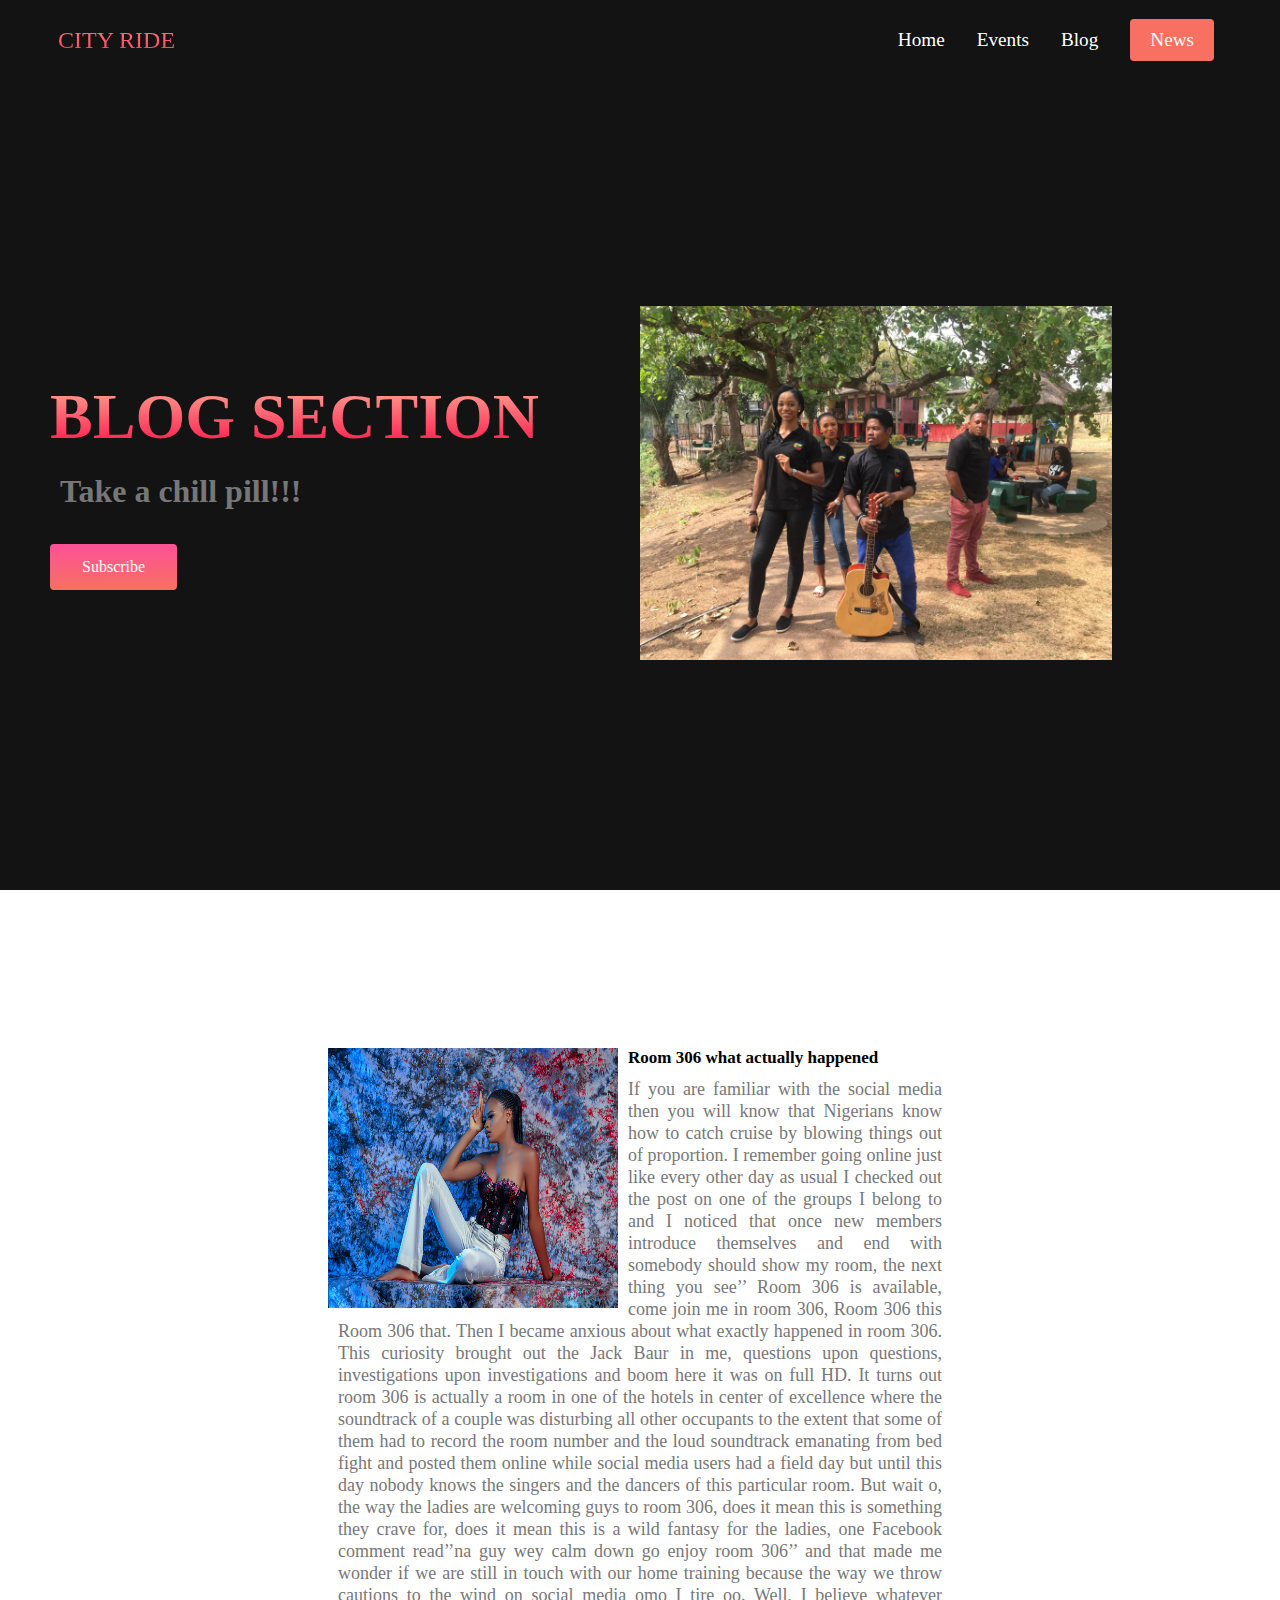
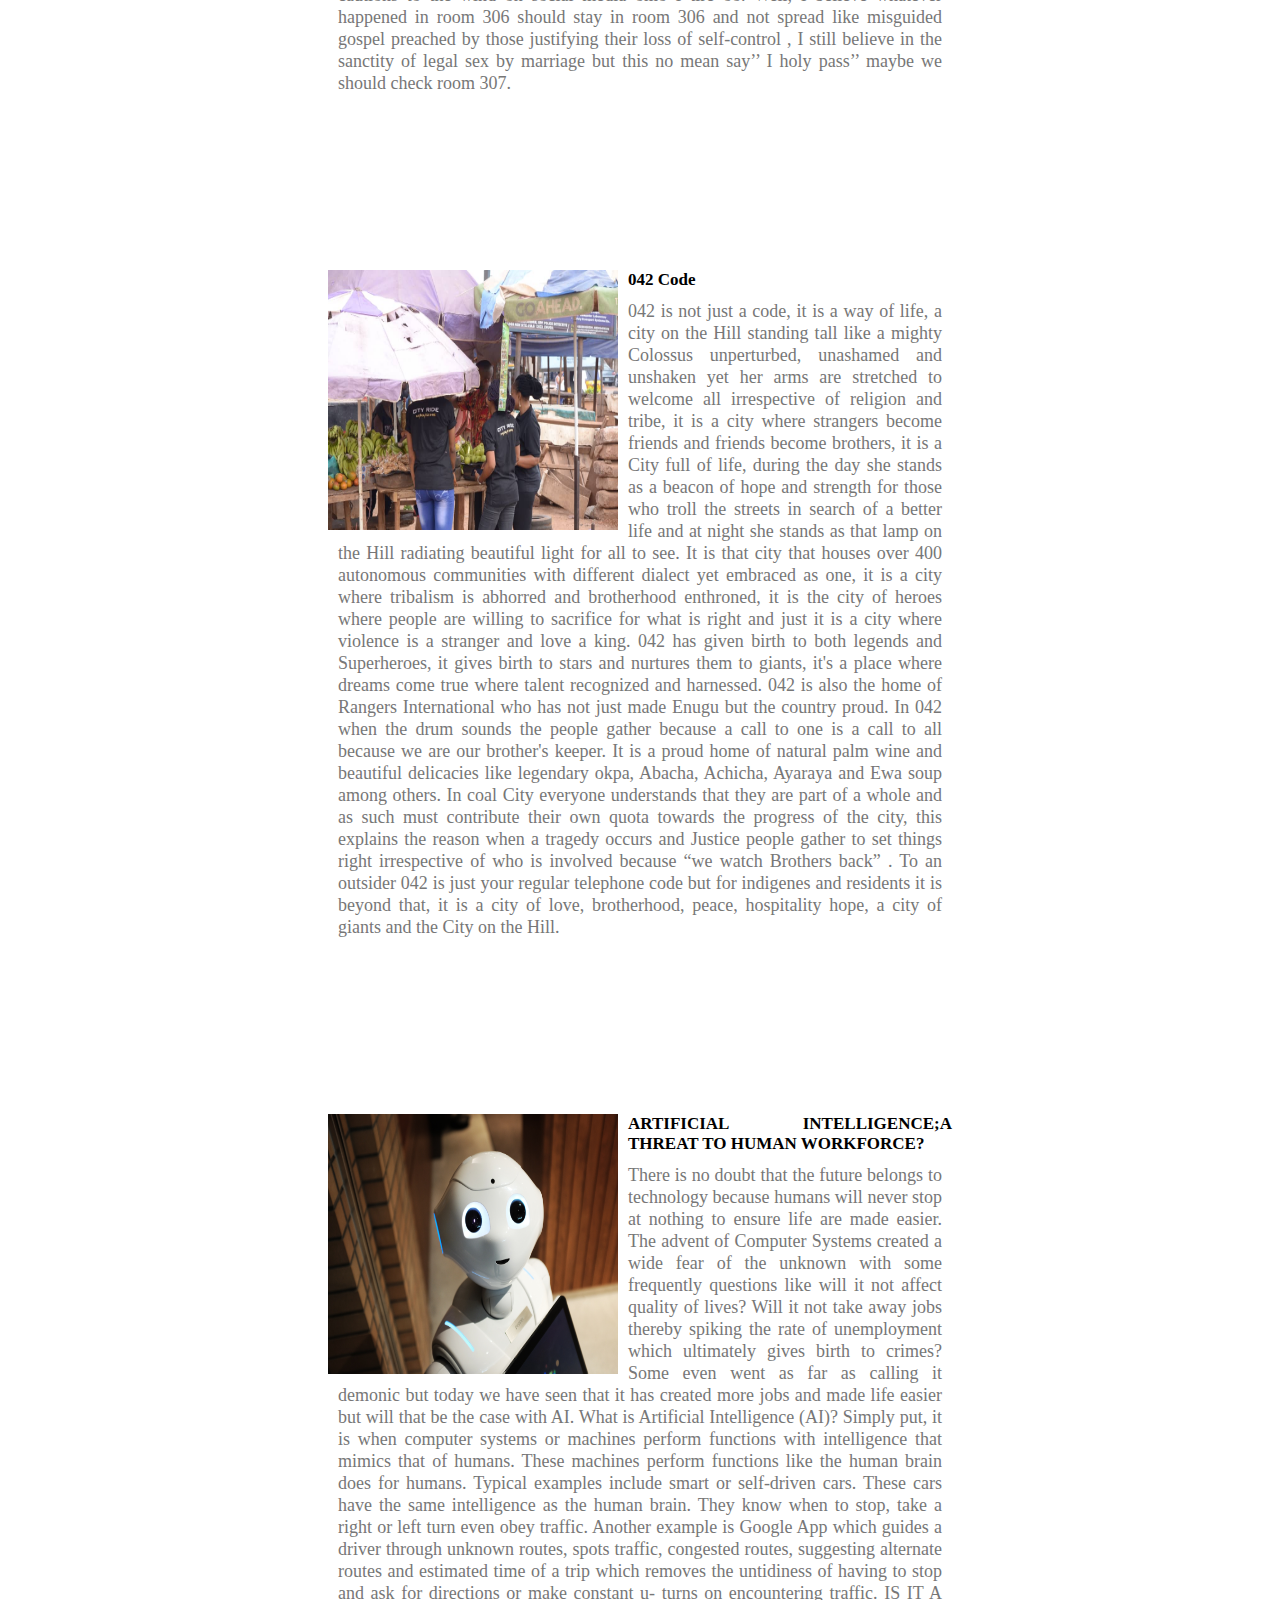
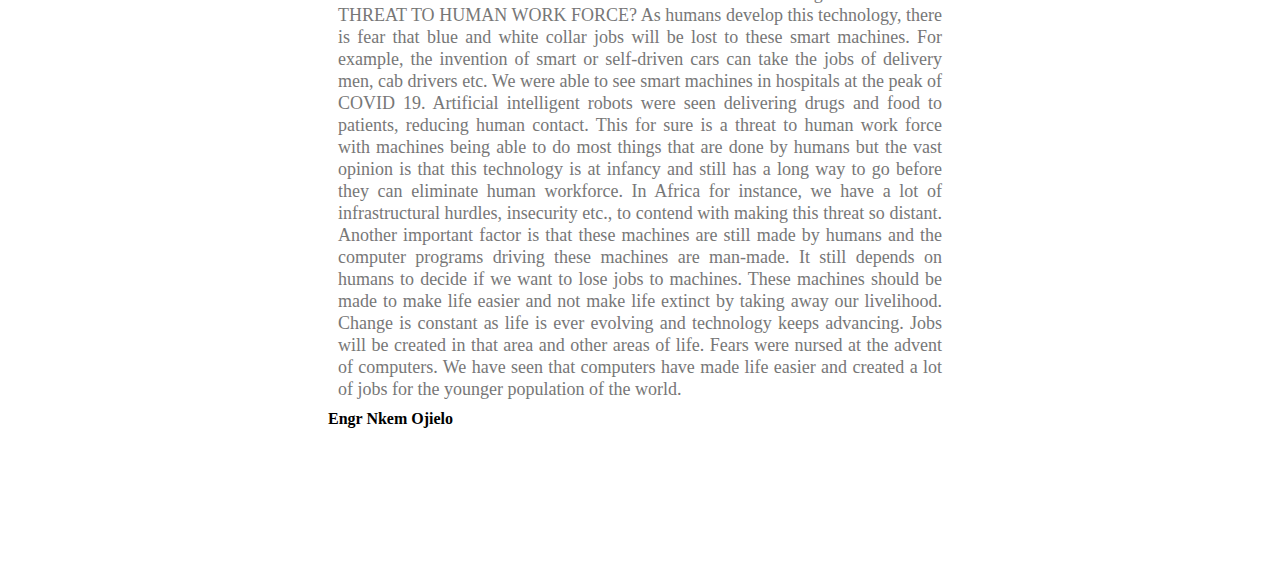
<file: blog.html>
<!DOCTYPE html>
<html lang="en">
  <head>
    <meta charset="UTF-8" />
    <meta name="viewport" content="width=device-width, initial-scale=1.0" />
    <title>HTML CSS Website</title>
    <link rel="stylesheet" href="styles.css" />
    <link
      rel="stylesheet"
      href="https://use.fontawesome.com/releases/v5.14.0/css/all.css"
      integrity="sha384-HzLeBuhoNPvSl5KYnjx0BT+WB0QEEqLprO+NBkkk5gbc67FTaL7XIGa2w1L0Xbgc"
      crossorigin="anonymous"
    />
    <link
      href="https://fonts.googleapis.com/css2?family=Kumbh+Sans:wght@400;700&display=swap"
      rel="stylesheet"
    />
  </head>
  <body>
    <nav class="navbar">
      <div class="navbar__container">
        <a href="/" id="navbar__logo"><i class="fas fa-gem"></i>CITY RIDE</a>
        <div class="navbar__toggle" id="mobile-menu">
          <span class="bar"></span> <span class="bar"></span>
          <span class="bar"></span>
        </div>
        <ul class="navbar__menu">
          <li class="navbar__item">
            <a href="/" class="navbar__links">Home</a>
          </li>
          <li class="navbar__item">
            <a href="/" class="navbar__links">Events</a>
          </li>
          <li class="navbar__item">
            <a href="/" class="navbar__links">Blog</a>
          </li>
          <li class="navbar__btn">
            <a href="/" class="button">News</a>
          </li>
        </ul>
      </div>
    </nav>
    <div class="main">
      <div class="main__container">
        <div class="main__content">
          <h1>BLOG SECTION</h1>
          <p>Take a chill pill!!!</p>
          <button class="main__btn"><a href="#">Subscribe</a></button>
        </div>
        <div class="main__img-container">
          <img id="main__img" src="images/2.jpg" />
        </div>
      </div>
    </div>

    <div class="container">
      <img src="./images/1.jpg" />

      <div class="text">
        <h2>Room 306 what actually happened</h2>
        <p>
          If you are familiar with the social media then you will know that
          Nigerians know how to catch cruise by blowing things out of
          proportion. I remember going online just like every other day as usual
          I checked out the post on one of the groups I belong to and I noticed
          that once new members introduce themselves and end with somebody
          should show my room, the next thing you see’’ Room 306 is available,
          come join me in room 306, Room 306 this Room 306 that. Then I became
          anxious about what exactly happened in room 306. This curiosity
          brought out the Jack Baur in me, questions upon questions,
          investigations upon investigations and boom here it was on full HD. It
          turns out room 306 is actually a room in one of the hotels in center
          of excellence where the soundtrack of a couple was disturbing all
          other occupants to the extent that some of them had to record the room
          number and the loud soundtrack emanating from bed fight and posted
          them online while social media users had a field day but until this
          day nobody knows the singers and the dancers of this particular room.
          But wait o, the way the ladies are welcoming guys to room 306, does it
          mean this is something they crave for, does it mean this is a wild
          fantasy for the ladies, one Facebook comment read’’na guy wey calm
          down go enjoy room 306’’ and that made me wonder if we are still in
          touch with our home training because the way we throw cautions to the
          wind on social media omo I tire oo. Well, I believe whatever happened
          in room 306 should stay in room 306 and not spread like misguided
          gospel preached by those justifying their loss of self-control , I
          still believe in the sanctity of legal sex by marriage but this no
          mean say’’ I holy pass’’ maybe we should check room 307.
        </p>
      </div>
    </div>
    <div class="container">
      <img src="./images/3.jpeg" />
      <div class="text">
        <h2>042 Code</h2>
        <p>
          042 is not just a code, it is a way of life, a city on the Hill
          standing tall like a mighty Colossus unperturbed, unashamed and
          unshaken yet her arms are stretched to welcome all irrespective of
          religion and tribe, it is a city where strangers become friends and
          friends become brothers, it is a City full of life, during the day she
          stands as a beacon of hope and strength for those who troll the
          streets in search of a better life and at night she stands as that
          lamp on the Hill radiating beautiful light for all to see. It is that
          city that houses over 400 autonomous communities with different
          dialect yet embraced as one, it is a city where tribalism is abhorred
          and brotherhood enthroned, it is the city of heroes where people are
          willing to sacrifice for what is right and just it is a city where
          violence is a stranger and love a king. 042 has given birth to both
          legends and Superheroes, it gives birth to stars and nurtures them to
          giants, it's a place where dreams come true where talent recognized
          and harnessed. 042 is also the home of Rangers International who has
          not just made Enugu but the country proud. In 042 when the drum sounds
          the people gather because a call to one is a call to all because we
          are our brother's keeper. It is a proud home of natural palm wine and
          beautiful delicacies like legendary okpa, Abacha, Achicha, Ayaraya and
          Ewa soup among others. In coal City everyone understands that they are
          part of a whole and as such must contribute their own quota towards
          the progress of the city, this explains the reason when a tragedy
          occurs and Justice people gather to set things right irrespective of
          who is involved because “we watch Brothers back” . To an outsider 042
          is just your regular telephone code but for indigenes and residents it
          is beyond that, it is a city of love, brotherhood, peace, hospitality
          hope, a city of giants and the City on the Hill.
        </p>
      </div>
    </div>
    <div class="container">
      <img src="./images/ai.jpg" />
      <div class="text">
        <h2>ARTIFICIAL INTELLIGENCE;A THREAT TO HUMAN WORKFORCE?</h2>
        <p>
          There is no doubt that the future belongs to technology because humans
          will never stop at nothing to ensure life are made easier. The advent
          of Computer Systems created a wide fear of the unknown with some
          frequently questions like will it not affect quality of lives? Will it
          not take away jobs thereby spiking the rate of unemployment which
          ultimately gives birth to crimes? Some even went as far as calling it
          demonic but today we have seen that it has created more jobs and made
          life easier but will that be the case with AI. What is Artificial
          Intelligence (AI)? Simply put, it is when computer systems or machines
          perform functions with intelligence that mimics that of humans. These
          machines perform functions like the human brain does for humans.
          Typical examples include smart or self-driven cars. These cars have
          the same intelligence as the human brain. They know when to stop, take
          a right or left turn even obey traffic. Another example is Google App
          which guides a driver through unknown routes, spots traffic, congested
          routes, suggesting alternate routes and estimated time of a trip which
          removes the untidiness of having to stop and ask for directions or
          make constant u- turns on encountering traffic. IS IT A THREAT TO
          HUMAN WORK FORCE? As humans develop this technology, there is fear
          that blue and white collar jobs will be lost to these smart machines.
          For example, the invention of smart or self-driven cars can take the
          jobs of delivery men, cab drivers etc. We were able to see smart
          machines in hospitals at the peak of COVID 19. Artificial intelligent
          robots were seen delivering drugs and food to patients, reducing human
          contact. This for sure is a threat to human work force with machines
          being able to do most things that are done by humans but the vast
          opinion is that this technology is at infancy and still has a long way
          to go before they can eliminate human workforce. In Africa for
          instance, we have a lot of infrastructural hurdles, insecurity etc.,
          to contend with making this threat so distant. Another important
          factor is that these machines are still made by humans and the
          computer programs driving these machines are man-made. It still
          depends on humans to decide if we want to lose jobs to machines. These
          machines should be made to make life easier and not make life extinct
          by taking away our livelihood. Change is constant as life is ever
          evolving and technology keeps advancing. Jobs will be created in that
          area and other areas of life. Fears were nursed at the advent of
          computers. We have seen that computers have made life easier and
          created a lot of jobs for the younger population of the world.
        </p>
        <h4>Engr Nkem Ojielo</h4>
      </div>
    </div>

    <script src="app.js"></script>
  </body>
</html>
</file>
<file: styles.css>
* {
  box-sizing: border-box;
  margin: 0;
  padding: 0;
  font-family: "Newsreader", serif;
}

.header {
  min-height: 100vh;
  width: 100%;
  background-image: linear-gradient(rgba(0, 0, 0, 0), rgba(0, 0, 0, 0)),
    url(./images/page.jpg);
  background-position: center;
  background-size: cover;
  position: relative;
}

.navbar {
  background: #131313;
  height: 80px;
  display: flex;
  justify-content: center;
  align-items: center;
  font-size: 1.2rem;
  position: sticky;
  top: 0;
  z-index: 999;
}

.navbar__container {
  display: flex;
  justify-content: space-between;
  height: 80px;
  z-index: 1;
  width: 100%;
  max-width: 1300px;
  margin-right: auto;
  margin-left: auto;
  padding-right: 50px;
  padding-left: 50px;
}

#navbar__logo {
  background-color: #ff8177;
  background-image: linear-gradient(to top, #ff0844 0%, #ffb199 100%);
  background-size: 100%;
  -webkit-background-clip: text;
  -moz-background-clip: text;
  -webkit-text-fill-color: transparent;
  -moz-text-fill-color: transparent;
  display: flex;
  align-items: center;
  cursor: pointer;
  text-decoration: none;
  font-size: 1.5rem;
}

.fa-gem {
  margin-right: 0.5rem;
}

.navbar__menu {
  display: flex;
  align-items: center;
  list-style: none;
  text-align: center;
}

.navbar__item {
  height: 80px;
}

.navbar__links {
  color: #fff;
  display: flex;
  align-items: center;
  justify-content: center;
  text-decoration: none;
  padding: 0 1rem;
  height: 100%;
}

.navbar__btn {
  display: flex;
  justify-content: center;
  align-items: center;
  padding: 0 1rem;
  width: 100%;
}

.button {
  display: flex;
  justify-content: center;
  align-items: center;
  text-decoration: none;
  padding: 10px 20px;
  height: 100%;
  width: 100%;
  border: none;
  outline: none;
  border-radius: 4px;
  background: #f77062;
  color: #fff;
}

.button:hover {
  background: #4837ff;
  transition: all 0.3s ease;
}

.navbar__links:hover {
  color: #f77062;
  transition: all 0.3s ease;
}
@media screen and (max-width: 960px) {
  .navbar__container {
    display: flex;
    justify-content: space-between;
    height: 80px;
    z-index: 1;
    width: 100%;
    max-width: 1300px;
    padding: 0;
  }

  .navbar__menu {
    display: grid;
    grid-template-columns: auto;
    margin: 0;
    width: 100%;
    position: absolute;
    top: -1000px;
    opacity: 1;
    transition: all 0.5s ease;
    height: 50vh;
    z-index: -1;
  }

  .navbar__menu.active {
    background: #131313;
    top: 100%;
    opacity: 1;
    transition: all 0.5s ease;
    z-index: 99;
    height: 50vh;
    font-size: 1.6rem;
  }

  #navbar__logo {
    padding-left: 25px;
  }

  .navbar__toggle .bar {
    width: 25px;
    height: 3px;
    margin: 5px auto;
    transition: all 0.3s ease-in-out;
    background: #fff;
  }

  .navbar__item {
    width: 100%;
  }

  .navbar__links {
    text-align: center;
    padding: 2rem;
    width: 100%;
    display: table;
  }

  .navbar__btn {
    padding-bottom: 2rem;
  }

  .button {
    display: flex;
    justify-content: center;
    align-items: center;
    width: 80%;
    height: 80px;
    margin: 0;
  }

  #mobile-menu {
    position: absolute;
    top: 20%;
    right: 5%;
    transform: translate(5%, 20%);
  }

  .navbar__toggle .bar {
    display: block;
    cursor: pointer;
  }

  #mobile-menu.is-active .bar:nth-child(2) {
    opacity: 0;
  }

  #mobile-menu.is-active .bar:nth-child(1) {
    transform: translateY(8px) rotate(45deg);
  }

  #mobile-menu.is-active .bar:nth-child(3) {
    transform: translateY(-8px) rotate(-45deg);
  }
}
.text-box {
  width: 90%;
  color: #fff;
  position: absolute;
  top: 50%;
  left: 50%;
  transform: translate(-50%, -50%);
  text-align: center;
}
.text-box h1 {
  font-size: 62px;
}
.text-box p {
  margin: 10px 0 40px;
  font-size: 20px;
  color: #fff;
}
.hero-btn {
  display: inline-block;
  text-decoration: none;
  color: #fff;
  border: 1px solid #fff;
  padding: 12px 34px;
  font-size: 16px;
  background: transparent;
  position: relative;
  cursor: pointer;
  text-transform: uppercase;
}
.hero-btn:hover {
  border: 1px solid #f44336;
  background: #f44336;
  transition: 1s;
}
/* -------------Course ------------------ */
.course {
  width: 80%;
  margin: auto;
  text-align: center;
  padding-top: 100px;
}
h1 {
  font-size: 34px;
  font-weight: 600;
}
p {
  color: #777;
  font-size: 18px;
  font-weight: 300;
  line-height: 22px;
  padding: 10px;
}
.row {
  margin-top: 5%;
  display: flex;
  justify-content: space-between;
}
.course-col {
  flex-basis: 31%;
  background: #fff3f3;
  border-radius: 10px;
  margin-bottom: 5%;
  padding: 20px 12px;
  box-sizing: border-box;
  transition: 0.5s;
}
h3 {
  text-align: center;
  font-weight: 600;
  margin: 10px 0;
}
.course-col:hover {
  box-shadow: 0 0 20px 0px rgba(0, 0, 0, 0.2);
}
@media (max-width: 700px) {
  .row {
    flex-direction: column;
  }
}
/* ---------------------------------------- */
/* ---------------------------------------- */
.campus {
  width: 80%;
  margin: auto;
  text-align: center;
  padding-top: 50px;
}
.campus-col {
  flex-basis: 32%;
  border-radius: 10px;
  margin-bottom: 30px;
  position: relative;
  overflow: hidden;
}
.campus-col img {
  width: 100%;
  display: block;
}
.layer {
  background: transparent;
  height: 100%;
  width: 100%;
  position: absolute;
  top: 0;
  left: 0;
  transition: 5s;
}
.layer:hover {
  background: rgba(226, 0, 0, 0.7);
}
.layer h3 {
  width: 100%;
  font-weight: 500;
  color: #fff;
  font-size: 24px;
  bottom: 0;
  left: 50%;
  transform: translateX(-50%);
  position: absolute;
  opacity: 0;
  transition: 0.5s;
}
.layer:hover h3 {
  bottom: 49%;
  opacity: 1;
}
/* -------------------------- */
/* Footer CSS */
.footer__container {
  background-color: #141414;
  padding: 5rem 0;
  display: flex;
  flex-direction: column;
  justify-content: center;
  align-items: center;
}

#footer__logo {
  color: #fff;
  display: flex;
  align-items: center;
  cursor: pointer;
  text-decoration: none;
  font-size: 2rem;
}

.footer__links {
  width: 100%;
  max-width: 1000px;
  display: flex;
  justify-content: center;
}

.footer__link--wrapper {
  display: flex;
}

.footer__link--items {
  display: flex;
  flex-direction: column;
  align-items: flex-start;
  margin: 16px;
  text-align: left;
  width: 160px;
  box-sizing: border-box;
}

.footer__link--items h2 {
  margin-bottom: 16px;
}

.footer__link--items > h2 {
  color: #fff;
}

.footer__link--items a {
  color: #fff;
  text-decoration: none;
  margin-bottom: 0.5rem;
}

.footer__link--items a:hover {
  color: #e9e9e9;
  transition: 0.3s ease-out;
}

/* Social Icons */
.social__icon--link {
  color: #fff;
  font-size: 24px;
}

.social__media {
  max-width: 1000px;
  width: 100%;
}

.social__media--wrap {
  display: flex;
  justify-content: space-between;
  align-items: center;
  width: 90%;
  max-width: 1000px;
  margin: 40px auto 0 auto;
}

.social__icons {
  display: flex;
  justify-content: space-between;
  align-items: center;
  width: 240px;
}

.social__logo {
  color: #fff;
  justify-self: start;
  margin-left: 20px;
  cursor: pointer;
  text-decoration: none;
  font-size: 2rem;
  display: flex;
  align-items: center;
  margin-bottom: 16px;
}

.website__rights {
  color: #fff;
}

@media screen and (max-width: 820px) {
  .footer__links {
    padding-top: 2rem;
  }

  #footer__logo {
    margin-bottom: 2rem;
  }

  .website__rights {
    margin-bottom: 2rem;
  }

  .footer__link--wrapper {
    flex-direction: column;
  }

  .social__media--wrap {
    flex-direction: column;
  }
}

@media screen and (max-width: 480px) {
  .footer__link--items {
    margin: 0;
    padding: 10px;
    width: 100%;
  }
}
/* Blog and main css */
.main {
  background-color: #141414;
}

.main__container {
  display: grid;
  grid-template-columns: 1fr 1fr;
  align-items: center;
  justify-self: center;
  margin: 0 auto;
  height: 90vh;
  background-color: #131313;
  z-index: 1;
  width: 100%;
  max-width: 1300px;
  padding-right: 50px;
  padding-left: 50px;
}

.main__content {
  color: #fff;
  width: 100%;
}

.main__content h1 {
  font-size: 4rem;
  background-color: #ff8177;
  background-image: linear-gradient(to top, #ff0844 0%, #ffb199 100%);
  background-size: 100%;
  -webkit-background-clip: text;
  -moz-background-clip: text;
  -webkit-text-fill-color: transparent;
  -moz-text-fill-color: transparent;
}

.main__content h2 {
  font-size: 4rem;
  margin-top: 10px;
  background-color: #ff8177;
  background-image: linear-gradient(-20deg, #b721ff 0%, #21d4fd 100%);
  background-size: 100%;
  -webkit-background-clip: text;
  -moz-background-clip: text;
  -webkit-text-fill-color: transparent;
  -moz-text-fill-color: transparent;
}

.main__content p {
  margin-top: 1rem;
  font-size: 2rem;
  font-weight: 700;
}

.main__btn {
  font-size: 1rem;
  background-image: linear-gradient(to top, #f77062 0%, #fe5196 100%);
  padding: 14px 32px;
  border: none;
  border-radius: 4px;
  color: #fff;
  margin-top: 2rem;
  cursor: pointer;
  position: relative;
  transition: all 0.35s;
  outline: none;
}

.main__btn a {
  position: relative;
  z-index: 2;
  color: #fff;
  text-decoration: none;
}

.main__btn:after {
  position: absolute;
  content: "";
  top: 0;
  left: 0;
  width: 0;
  height: 100%;
  background: #4837ff;
  transition: all 0.35s;
  border-radius: 4px;
}

.main__btn:hover {
  color: #fff;
}

.main__btn:hover:after {
  width: 100%;
}

.main__img--container {
  text-align: center;
}

#main__img {
  height: 80%;
  width: 80%;
}

/* Mobile Responsive */
@media screen and (max-width: 768px) {
  .main__container {
    display: grid;
    grid-template-columns: auto;
    align-items: center;
    justify-self: center;
    width: 100%;
    margin: 0 auto;
    height: 90vh;
  }

  .main__content {
    text-align: center;
    margin-bottom: 4rem;
  }

  .main__content h1 {
    font-size: 2.5rem;
    margin-top: 2rem;
  }

  .main__content h2 {
    font-size: 3rem;
  }

  .main__content p {
    margin-top: 1rem;
    font-size: 1.5rem;
  }
}

@media screen and (max-width: 480px) {
  .main__content h1 {
    font-size: 2rem;
    margin-top: 3rem;
  }

  .main__content h2 {
    font-size: 2rem;
  }

  .main__content p {
    margin-top: 2rem;
    font-size: 1.5rem;
  }

  .main__btn {
    padding: 12px 36px;
    margin: 2.5rem 0;
  }
}
.container {
  margin: 150px auto;
  width: 50%;
  padding: 8px;
}
.container img {
  float: left;
  width: 300px;
  height: 260px;
  padding: 0 10px 0 0;
}
.container .text {
  text-align: justify;
  font-family: "Newsreader";
}
footer {
  display: -webkit-flex;
  display: -moz-flex;
  display: -ms-flex;
  display: -o-flex;
  display: flex;
  flex-flow: row wrap;
  padding: 50px;
  color: #fff;
  background-color: #000;
}
footer #footer__logo {
  color: #fff;
  display: flex;
  align-items: center;
  cursor: pointer;
  text-decoration: none;
  font-size: 1.5rem;
}
.footer > * {
  flex: 1 100%;
}
.footer-left {
  margin-right: 1.25em;
  margin-bottom: 2em;
}
.footer-left img {
  width: 50%;
}
h2 {
  font-weight: 600;
  font-size: 17px;
}
.footer ul {
  list-style: none;
  padding-left: 0;
}
.footer li {
  line-height: 2em;
}
.footer a {
  text-decoration: none;
}
.footer-right {
  display: -webkit-flex;
  display: -moz-flex;
  display: -ms-flex;
  display: -o-flex;
  display: flex;
  flex-flow: row wrap;
}
.footer-right > * {
  flex: 1 50%;
  margin-right: 1.25em;
}
.box a {
  color: #999;
}
.footer-bottom {
  text-align: center;
  color: #999;
  padding-top: 50px;
}
.footer-left p {
  padding-right: 20%;
  color: #999;
}
.socials a {
  background: #364a62;
  width: 40px;
  height: 40px;
  display: inline-block;
  margin-right: 10px;
  cursor: pointer;
}
.socials a i {
  color: #e7f2f4;
  padding: 10px 12px;
  font-size: 20px;
}
.socials a i:hover {
  color: #f44336;

  transition: 0.5s ease-out;
}
@media screen and (min-width: 600px) {
  .footer-right > * {
    flex: 1;
  }
  .footer-left {
    flex: 1 0px;
  }
  .footer-right {
    flex: 2 0px;
  }
}
@media (max-width: 600px) {
  #footer__logo {
    color: #fff;
    display: flex;
    align-items: center;
    cursor: pointer;
    text-decoration: none;
    font-size: 0.5rem;
  }
  .footer {
    padding: 15px;
  }
}
/* --------------- Loading Spinner--------------------------------- */
.loader-wrapper {
  width: 100%;
  height: 100%;
  position: absolute;
  top: 0;
  left: 0;
  background-color: #242f3f;
  display: flex;
  justify-content: center;
  align-items: center;
}
.loader {
  display: inline-block;
  width: 30px;
  height: 30px;
  position: relative;

  border: 4px solid #fff;
  animation: loader 20s infinite ease;
}
.loader-inner {
  vertical-align: top;
  display: inline-block;
  width: 100%;
  background-color: #fff;
  animation: loader-inner 20s infinite ease-in;
}
@keyframes loader {
  0% {
    transform: rotate(0deg);
  }
  25% {
    transform: rotate(180deg);
  }
  50% {
    transform: rotate(180deg);
  }
  75% {
    transform: rotate(360deg);
  }
  100% {
    transform: rotate(360deg);
  }
}
@keyframes loader-inner {
  0% {
    height: 0%;
  }
  25% {
    height: 0%;
  }
  50% {
    height: 100%;
  }
  75% {
    height: 100%;
  }
  100% {
    height: 0%;
  }
}
/* --------------- Loading Spinner--------------------------------- */
</file>
